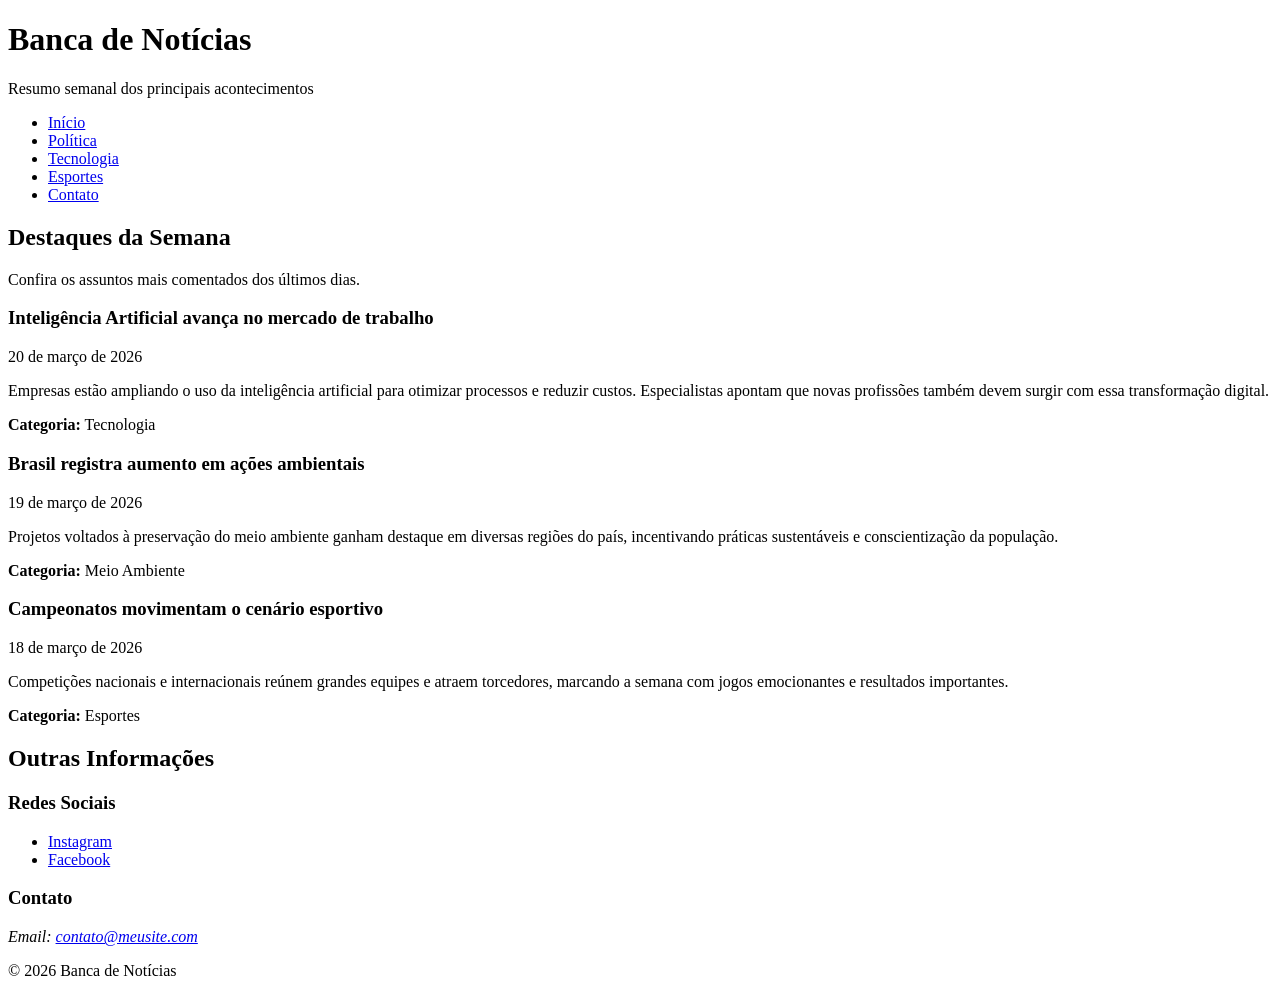
<file: aula3/index.html>
<!DOCTYPE html>
<html lang="pt-BR">
<head>
  <meta charset="UTF-8">
  <meta name="viewport" content="width=device-width, initial-scale=1.0">

  <!-- SEO -->
  <meta name="description" content="Portal de notícias com os principais acontecimentos da semana no Brasil e no mundo.">

  <title>Banca de Notícias | Ygor Pontes</title>
</head>

<body>

<header>
  <h1>Banca de Notícias</h1>
  <p>Resumo semanal dos principais acontecimentos</p>
</header>

<nav aria-label="Menu principal">
  <ul>
    <li><a href="#">Início</a></li>
    <li><a href="#">Política</a></li>
    <li><a href="#">Tecnologia</a></li>
    <li><a href="#">Esportes</a></li>
    <li><a href="#">Contato</a></li>
  </ul>
</nav>

<main>

  <section aria-labelledby="destaques">
    <header>
      <h2 id="destaques">Destaques da Semana</h2>
      <p>Confira os assuntos mais comentados dos últimos dias.</p>
    </header>

    <article>
      <header>
        <h3>Inteligência Artificial avança no mercado de trabalho</h3>
        <p><time datetime="2026-03-20">20 de março de 2026</time></p>
      </header>
      <p>
        Empresas estão ampliando o uso da inteligência artificial para otimizar
        processos e reduzir custos. Especialistas apontam que novas profissões
        também devem surgir com essa transformação digital.
      </p>
      <footer>
        <p><strong>Categoria:</strong> Tecnologia</p>
      </footer>
    </article>

    <article>
      <header>
        <h3>Brasil registra aumento em ações ambientais</h3>
        <p><time datetime="2026-03-19">19 de março de 2026</time></p>
      </header>
      <p>
        Projetos voltados à preservação do meio ambiente ganham destaque em
        diversas regiões do país, incentivando práticas sustentáveis e
        conscientização da população.
      </p>
      <footer>
        <p><strong>Categoria:</strong> Meio Ambiente</p>
      </footer>
    </article>

    <article>
      <header>
        <h3>Campeonatos movimentam o cenário esportivo</h3>
        <p><time datetime="2026-03-18">18 de março de 2026</time></p>
      </header>
      <p>
        Competições nacionais e internacionais reúnem grandes equipes e
        atraem torcedores, marcando a semana com jogos emocionantes e
        resultados importantes.
      </p>
      <footer>
        <p><strong>Categoria:</strong> Esportes</p>
      </footer>
    </article>

  </section>

  <aside aria-labelledby="extras">
    <h2 id="extras">Outras Informações</h2>

    <section>
      <h3>Redes Sociais</h3>
      <ul>
        <li><a href="#">Instagram</a></li>
        <li><a href="#">Facebook</a></li>
      </ul>
    </section>

    <section>
      <h3>Contato</h3>
      <address>
        Email: <a href="mailto:contato@meusite.com">contato@meusite.com</a>
      </address>
    </section>
  </aside>

</main>

<footer>
  <p>&copy; 2026 Banca de Notícias</p>
</footer>

</body>
</html>
</file>
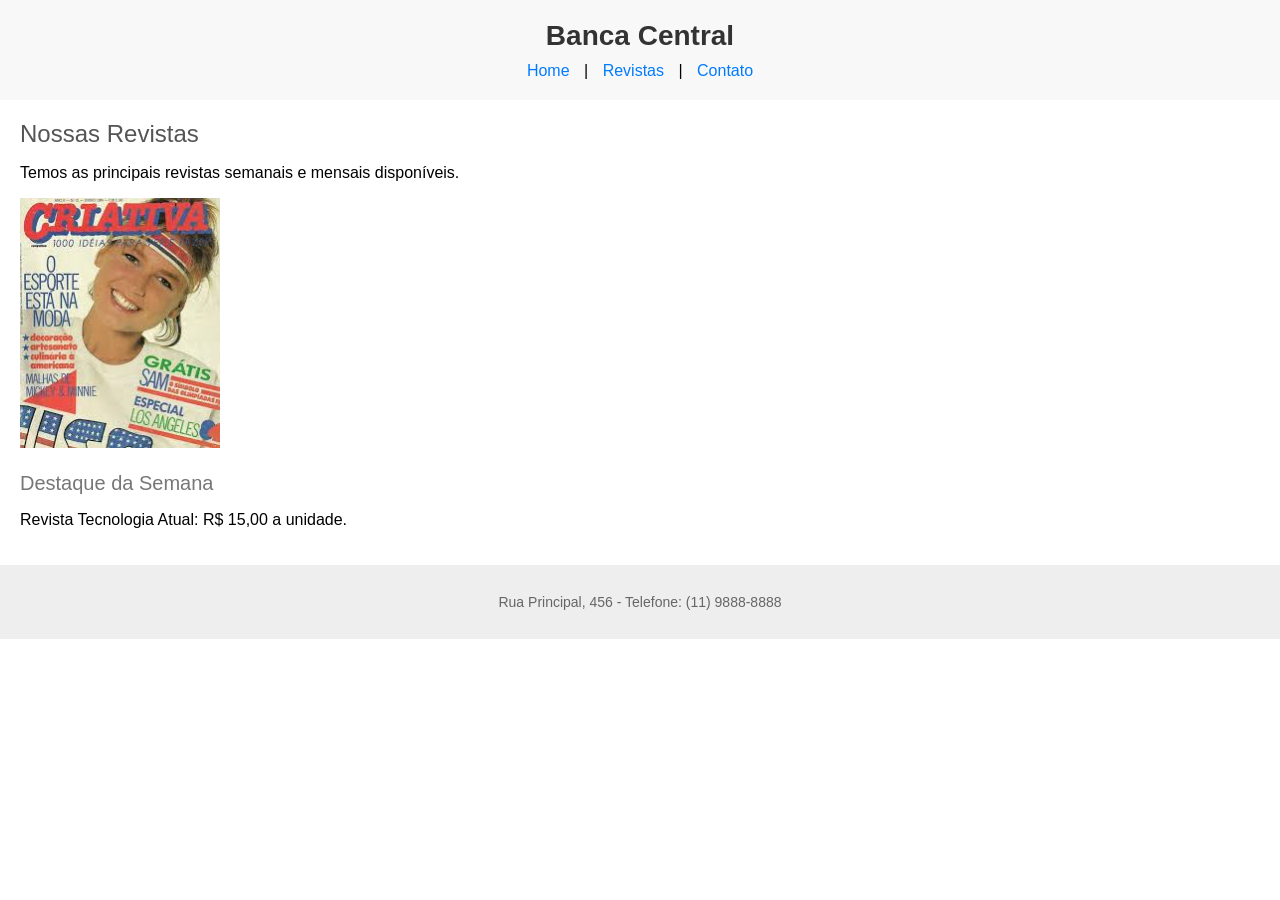
<file: SistemasParaInternet/index_antigo.html>
<!DOCTYPE html>

<html>

<head>

  <meta charset="UTF-8">

  <title>Banca Central - Home {YGOR V R PONTES}</title>

  <style>

    body { font-family: Arial, sans-serif; margin: 0; padding: 0; }

    #header { background-color: #f8f8f8; padding: 20px; text-align: center; }

    .logo { font-size: 28px; font-weight: bold; color: #333; }

    .menu { margin-top: 10px; }

    .menu a { text-decoration: none; color: #007bff; margin: 0 10px; }

    #content { padding: 20px; }

    .titulo { font-size: 24px; color: #555; margin-bottom: 15px; }

    .subtitulo { font-size: 20px; color: #777; margin-top: 20px; }

    #footer { background-color: #eee; padding: 15px; text-align: center; font-size: 14px; color: #666; }

  </style>

</head>

<body>

  <div id="header">

    <div class="logo">Banca Central</div>

    <div class="menu">

      <a href="index.html">Home</a> | 

      <a href="produtos.html">Revistas</a> | 

      <a href="contato.html">Contato</a>

    </div>

  </div>



  <div id="content">

    <div class="titulo">Nossas Revistas</div>

    <p>Temos as principais revistas semanais e mensais disponíveis.</p>

    <img src="revista.jpg" width="200">

     

    <div class="subtitulo">Destaque da Semana</div>

    <p>Revista Tecnologia Atual: R$ 15,00 a unidade.</p>

  </div>



  <div id="footer">

    <p>Rua Principal, 456 - Telefone: (11) 9888-8888</p>

  </div>

</body>

</html>
</file>
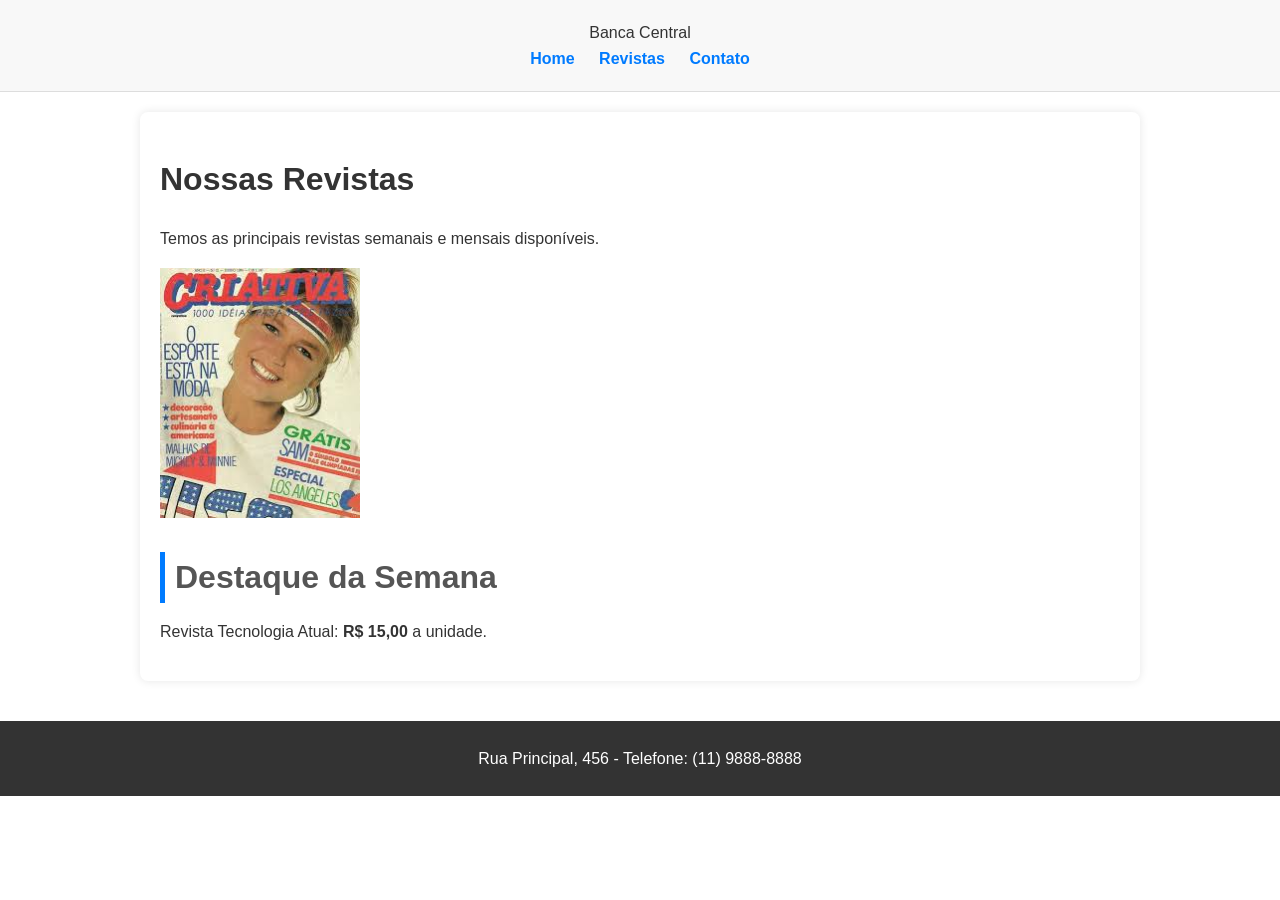
<file: SistemasParaInternet/index_novo.html>
<!DOCTYPE html>
<html lang="pt-BR">

<head>
  <meta charset="UTF-8">
  <title>Banca Central - Home | Ygor V. R. Pontes</title>

  <!-- ligação com o arquivo CSS -->
  <link rel="stylesheet" href="style.css">
</head>

<body>

  <header>
    <div class="logo">Banca Central</div>

    <nav>
      <a href="index.html">Home</a>
      <a href="produtos.html">Revistas</a>
      <a href="contato.html">Contato</a>
    </nav>
  </header>

  <main>
    <h1 class="titulo">Nossas Revistas</h1>
    <p>Temos as principais revistas semanais e mensais disponíveis.</p>

    <img src="revista.jpg" alt="Revista em destaque" width="200">

    <h2 class="subtitulo">Destaque da Semana</h2>
    <p>Revista Tecnologia Atual: <strong>R$ 15,00</strong> a unidade.</p>
  </main>

  <footer>
    <p>Rua Principal, 456 - Telefone: (11) 9888-8888</p>
  </footer>

</body>
</html>
</file>
<file: SistemasParaInternet/style.css>
/* Reset básico */

body {

    font-family: Arial, sans-serif;
 
    margin: 0;
 
    padding: 0;
 
    line-height: 1.6;
 
    color: #333;
 
 }
 
 
 
 /* Estilos do Cabeçalho */
 
 header {
 
    background-color: #f8f8f8;
 
    padding: 20px;
 
    text-align: center;
 
    border-bottom: 1px solid #ddd;
 
 }
 
 
 
 header h1 {
 
    font-size: 2.5em;
 
    color: #333;
 
    margin-bottom: 10px;
 
 }
 
 
 
 /* Estilos da Navegação */
 
 nav ul {
 
    list-style: none;
 
    padding: 0;
 
    margin: 0;
 
    display: flex;
 
    justify-content: center;
 
    gap: 20px; /* Espaçamento entre os itens do menu */
 
 }
 
 
 
 nav a {
 
    text-decoration: none;
 
    color: #007bff;
 
    font-weight: bold;
 
    padding: 5px 10px;
 
    border-radius: 5px;
 
    transition: background-color 0.3s ease;
 
 }
 
 
 
 nav a:hover,
 
 nav a[aria-current="page"] {
 
    background-color: #0056b3;
 
    color: #fff;
 
 }
 
 
 
 /* Estilos do Conteúdo Principal */
 
 main {
 
    padding: 20px;
 
    max-width: 960px;
 
    margin: 20px auto;
 
    background-color: #fff;
 
    box-shadow: 0 0 10px rgba(0,0,0,0.1);
 
    border-radius: 8px;
 
 }
 
 
 
 section {
 
    margin-bottom: 30px;
 
    border-bottom: 1px dashed #eee;
 
    padding-bottom: 20px;
 
 }
 
 
 
 section:last-of-type {
 
    border-bottom: none;
 
    margin-bottom: 0;
 
 }
 
 
 
 h2 {
 
    font-size: 2em;
 
    color: #555;
 
    margin-bottom: 15px;
 
    border-left: 5px solid #007bff;
 
    padding-left: 10px;
 
 }
 
 
 
 h3 {
 
    font-size: 1.5em;
 
    color: #777;
 
    margin-top: 20px;
 
 }
 
 
 
 figure {
 
    margin: 20px 0;
 
    text-align: center;
 
 }
 
 
 
 figure img {
 
    max-width: 100%;
 
    height: auto;
 
    border-radius: 8px;
 
    box-shadow: 0 4px 8px rgba(0,0,0,0.1);
 
 }
 
 
 
 figcaption {
 
    font-style: italic;
 
    color: #666;
 
    margin-top: 10px;
 
 }
 
 
 
 mark {
 
    background-color: #ffc107;
 
    padding: 2px 5px;
 
    border-radius: 3px;
 
 }
 
 
 
 /* Estilos do Rodapé */
 
 footer {
 
    background-color: #333;
 
    color: #fff;
 
    padding: 20px;
 
    text-align: center;
 
    margin-top: 40px;
 
 }
 
 
 
 footer address,
 
 footer p {
 
    margin: 5px 0;
 
 }
 
 
 
 footer a {
 
    color: #007bff;
 
    text-decoration: none;
 
 }
 
 
 
 footer a:hover {
 
    text-decoration: underline;
 
 }
 
 
 
 small {
 
    font-size: 0.8em;
 
    color: #bbb;
 
 }
</file>
